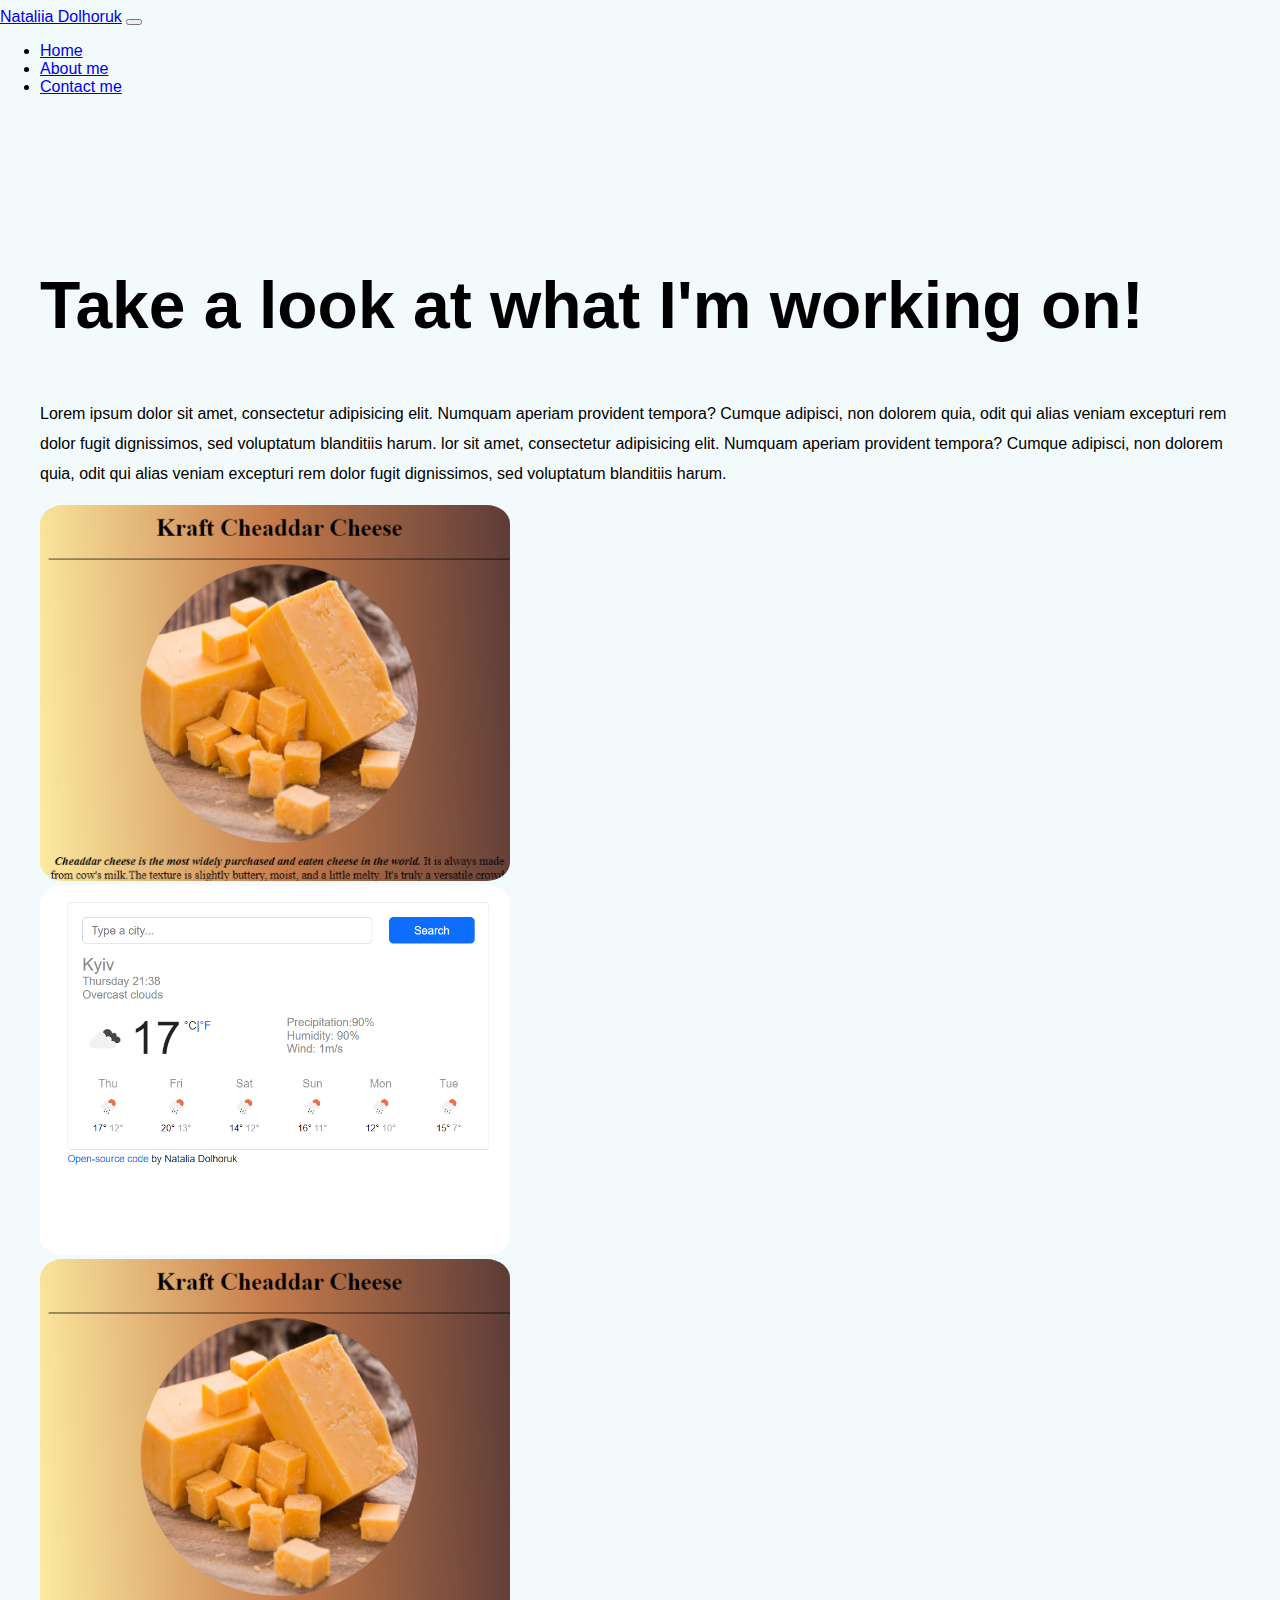
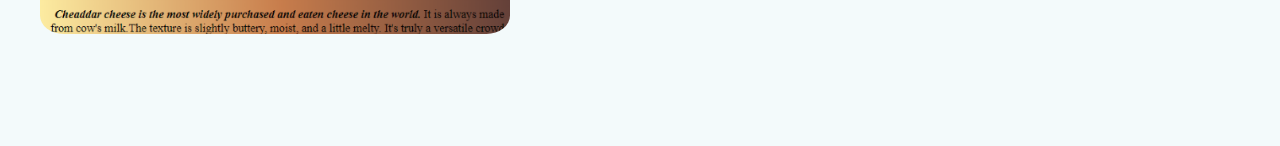
<file: projects.html>
<!DOCTYPE html>
<html lang="en">
<head>
    <meta charset="UTF-8">
    <meta http-equiv="X-UA-Compatible" content="IE=edge">
    <meta name="viewport" content="width=device-width, initial-scale=1.0">
    <meta name="description" content="Information about Nataliia Dolhoruk and description of her projects, front-end developer, website, app and project creator">
    <link href="src/portfolio.css" rel="stylesheet" type="text/css" />
    <script
      src="https://cdn.jsdelivr.net/npm/bootstrap@5.2.1/dist/js/bootstrap.min.js"
      integrity="sha384-7VPbUDkoPSGFnVtYi0QogXtr74QeVeeIs99Qfg5YCF+TidwNdjvaKZX19NZ/e6oz"
      crossorigin="anonymous"
    ></script>
    <link
    href="https://cdn.jsdelivr.net/npm/bootstrap@5.2.1/dist/css/bootstrap.min.css"
    rel="stylesheet"
    integrity="sha384-iYQeCzEYFbKjA/T2uDLTpkwGzCiq6soy8tYaI1GyVh/UjpbCx/TYkiZhlZB6+fzT"
    crossorigin="anonymous"
  />
    <title>Nataliia Dolhoruk About</title>
</head>
<body class="about-projects">
    <nav class="navbar navbar-expand-lg bg-light fixed-top">
        <div class="container-fluid">
          <a class="navbar-brand" href="index.html">Nataliia Dolhoruk</a>
          <button class="navbar-toggler" type="button" data-bs-toggle="collapse" data-bs-target="#navbarNav" aria-controls="navbarNav" aria-expanded="false" aria-label="Toggle navigation">
            <span class="navbar-toggler-icon"></span>
          </button>
          <div class="collapse navbar-collapse" id="navbarNav">
            <ul class="navbar-nav">
              <li class="nav-item">
                <a class="nav-link active" aria-current="page" href="index.html">Home</a>
              </li>
              <li class="nav-item">
                <a class="nav-link" href="about.html">About me</a>
              </li>
              <li class="nav-item">
                <a class="nav-link" href="contacts.html">Contact me</a>
              </li>
            </ul>
          </div>
        </div>
      </nav>
      <div class="projects">
      <h1 class="text-center">Take a look at what I'm working on!</h1>
        <div class="mb-3">
          <p>Lorem ipsum dolor sit amet, consectetur adipisicing elit. Numquam aperiam provident tempora? Cumque adipisci, non dolorem quia, odit qui alias veniam excepturi rem dolor fugit dignissimos, sed voluptatum blanditiis harum.
             lor sit amet, consectetur adipisicing elit. Numquam aperiam provident tempora? Cumque adipisci, non dolorem quia, odit qui alias veniam excepturi rem dolor fugit dignissimos, sed voluptatum blanditiis harum.
          </p>
        </div>
   <div class="container">
    <div class="row">
      <div class="col-sm-4">
        <img
          src="imj/cheaddar.png"
          alt="Cheaddar"
          class="img-fluid rounded shadow-sm p-2 border max-width: 40%"
        />
      </div>
      <div class="col-sm-4">
        <img
        src="imj/weather.png"
        alt="🌞WeatherApp"
        class="img-fluid rounded shadow-sm p-2 border"
      />
      </div>
      <div class="col-md-4">
        <img
          src="imj/cheaddar.png"
          alt="🌞WeatherApp"
          class="img-fluid rounded shadow-sm p-2 border"
        />
      </div>
    </div>
</body>
</html>
</file>
<file: src/portfolio.css>
:root {
  --primary-color:  rgb(31, 110, 125);
  --secondary-color: white;
  --background-color:  rgb(243, 250, 251);
  --box-shadow: 0 5px 10px rgba(0, 0, 0, 0.3);
  --font-family:'Playfair Display', serif;
  --default-font-family: 'Poppins', sans-serif;
}

body {
  display: block;
  margin-right: auto;
  margin-left: auto;
  font-family: var(--default-font-family);
  background-color: var(--background-color);
  }
.hero{
  background-color: var(--background-color);
  text-align: center;
  padding:260px 20px;
}
  
  h1,
  h2 {
    color: black;
    font-family:var(--font-family) ;
    font-weight: bold;
  }
  
  h1 {
    font-size: 96px;
    line-height: 1.5;
  }
  
  h2 {
    font-size: 64px;
  }
  
  p {
    font-weight: normal;
    font-size: 16px;
    line-height: 30px;
  }
  
  .hero {
    background: var(--secondary-color);
    text-align: center;
    padding: 160px 20px;
  }
  
  
  .hero h2 {
    font-family: var(--font-family);
    font-weight: normal;
    line-height: 1.5;
    font-size: 24px;
  }
  
  .about-section {
    padding: 160px 20px;
  }
  
  .about-section h1 {
    font-size: 64px;
    line-height: 80px;
  }
  
  .about-section h2 {
    font-size: 18px;
    font-family: var(--default-font-family);
  }
  
.navigation-links{
  display: flex;
  justify-content:center;
  text-transform: capitalize;
}
  .about-section-content {
    margin: 30px;
  }
  
  .btn-branding {
    background: var(--primary-color);
    border-radius: 4px;
    color: white;
    font-size: 18px;
    line-height: 27px;
    padding: 15px 30px;
  }
  
  .btn-branding-outline {
    color: var(--primary-color);
    border: 1px solid var(--primary-color);
    border-radius: 4px;
    font-size: 18px;
    line-height: 27px;
    padding: 15px 30px;
  }
  
  .project-desciption {
    padding: 120px 60px;
  }
  img{
    width: 470px;
    border-radius: 5%;
  }
  h1.text-center{
    color: black;
    font-family: var(--heading-font-family);
    font-weight: bold;
    font-size: 66px;
    line-height: 1.5;
  }
  .projects{
    padding: 100px 40px;
  }
  p{
    font-weight: normal;
    font-size: 16px;
    line-height: 30px;
  }
  .about-projects{
    background-color:  rgb(243, 250, 251);;
  }
 
  @media (max-width: 900px) {
    h1 {
      font-size: 44px;
      line-height: 56px;
    }
  
    h2 {
      font-size: 44px;
    }
  
    .hero {
      padding: 80px 20px;
    }
  
    .about-section {
      text-align: center;
      padding: 0;
    }
  
    .project-desciption {
      padding: 0;
      text-align: center;
    }
  }
</file>
